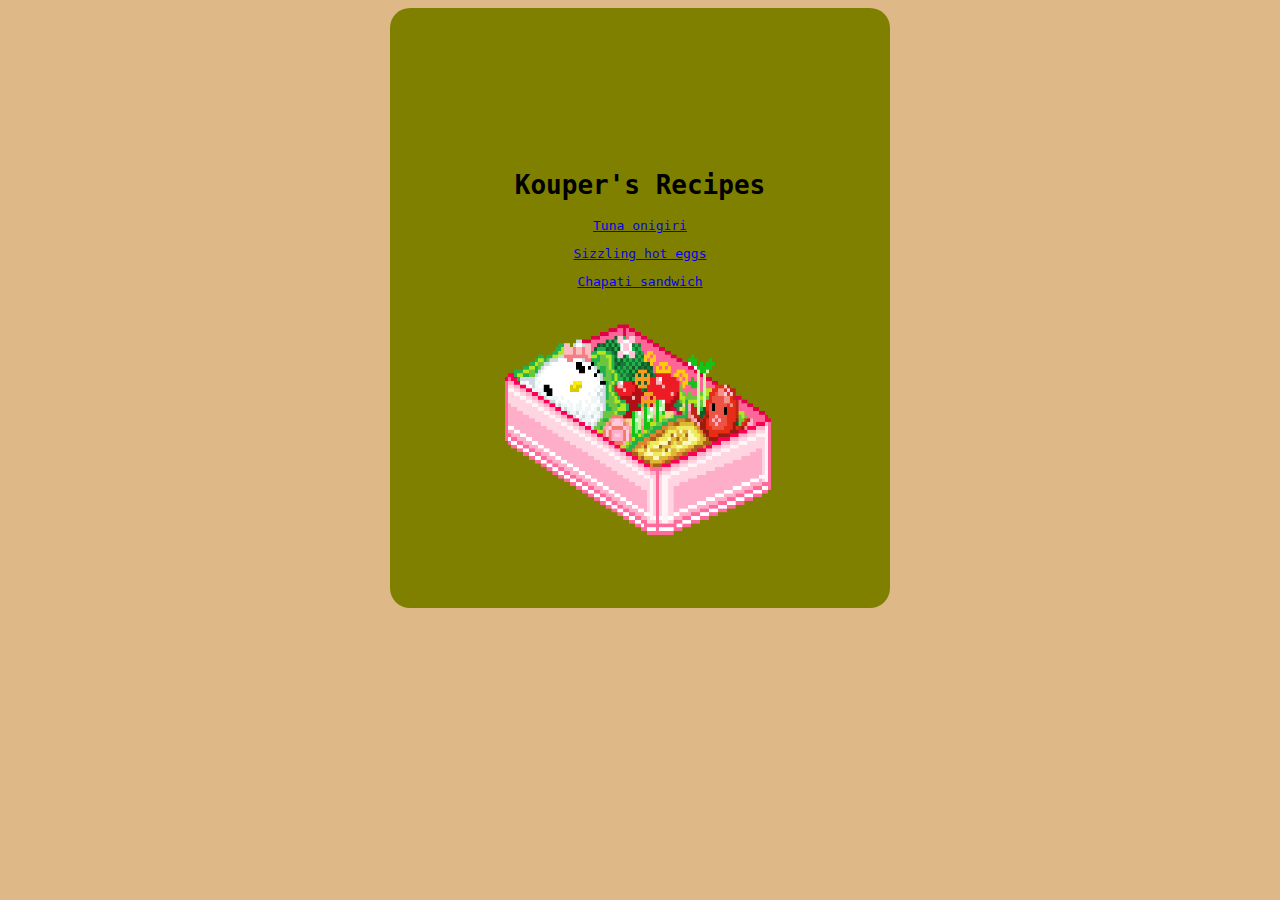
<file: index.html>
<!DOCTYPE html>
<html lang="en">
<head>
  <meta charset="UTF-8">
  <meta name="viewport" content="width=device-width, initial-scale=1.0">
  <title>Kouper's Recipes</title>
  <link rel="stylesheet" href="css/styles.css">
</head>
<body>
  <div class="recipes-list">
    <h1 class="main-recipe">Kouper's Recipes</h1>
    <p><a href="recipes/onigiri.html">Tuna onigiri </a></p>
    <p><a href="recipes/eggs.html"> Sizzling hot eggs </a></p>
    <p><a href="recipes/chapati.html"> Chapati sandwich </a></p>
    <img src= "images/bento.gif" width="300" height="250" class="bento" alt="a steaming hello kitty bento box">
  </div>
</body>
</html>
</file>
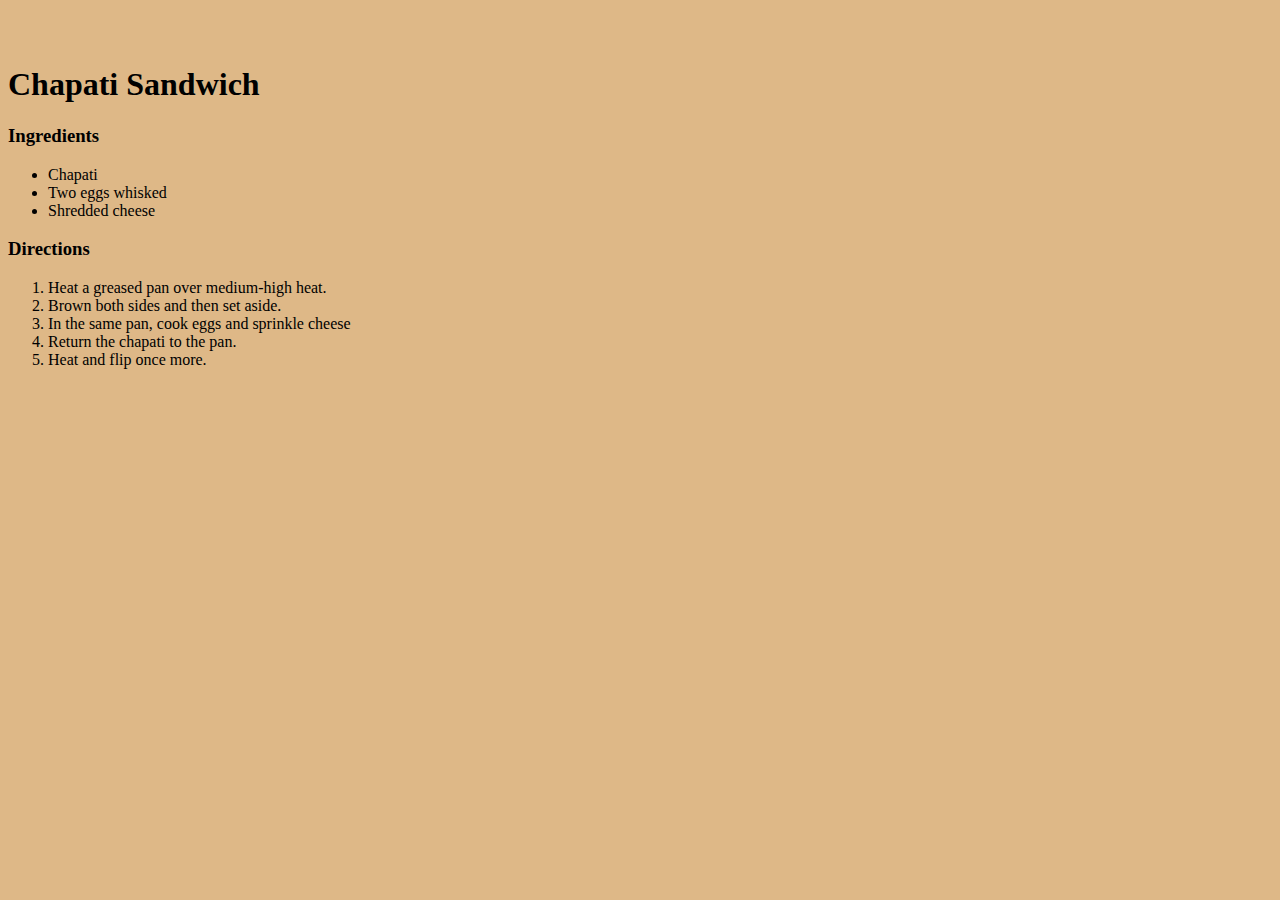
<file: recipes/chapati.html>
<!DOCTYPE html>
<html lang="en">
<head>
  <meta charset="UTF-8">
  <meta name="viewport" content="width=device-width, initial-scale=1.0">
  <title>Chapati</title>
  <link rel="stylesheet" href="../css/styles.css">
</head>
<body>
  <h1> Chapati Sandwich</h1>
  <h3>Ingredients</h3> 
    <ul>
      <li>Chapati</li>
      <li>Two eggs whisked</li>
      <li>Shredded cheese</li>
    </ul>
   <h3>Directions</h3>
    <ol>
      <li>Heat a greased pan over medium-high heat.</li>
      <li>Brown both sides and then set aside.</li>
      <li>In the same pan, cook eggs and sprinkle cheese</li>
      <li>Return the chapati to the pan.</li>
      <li>Heat and flip once more.</li>
    </ol>
</body>
</html>
</file>
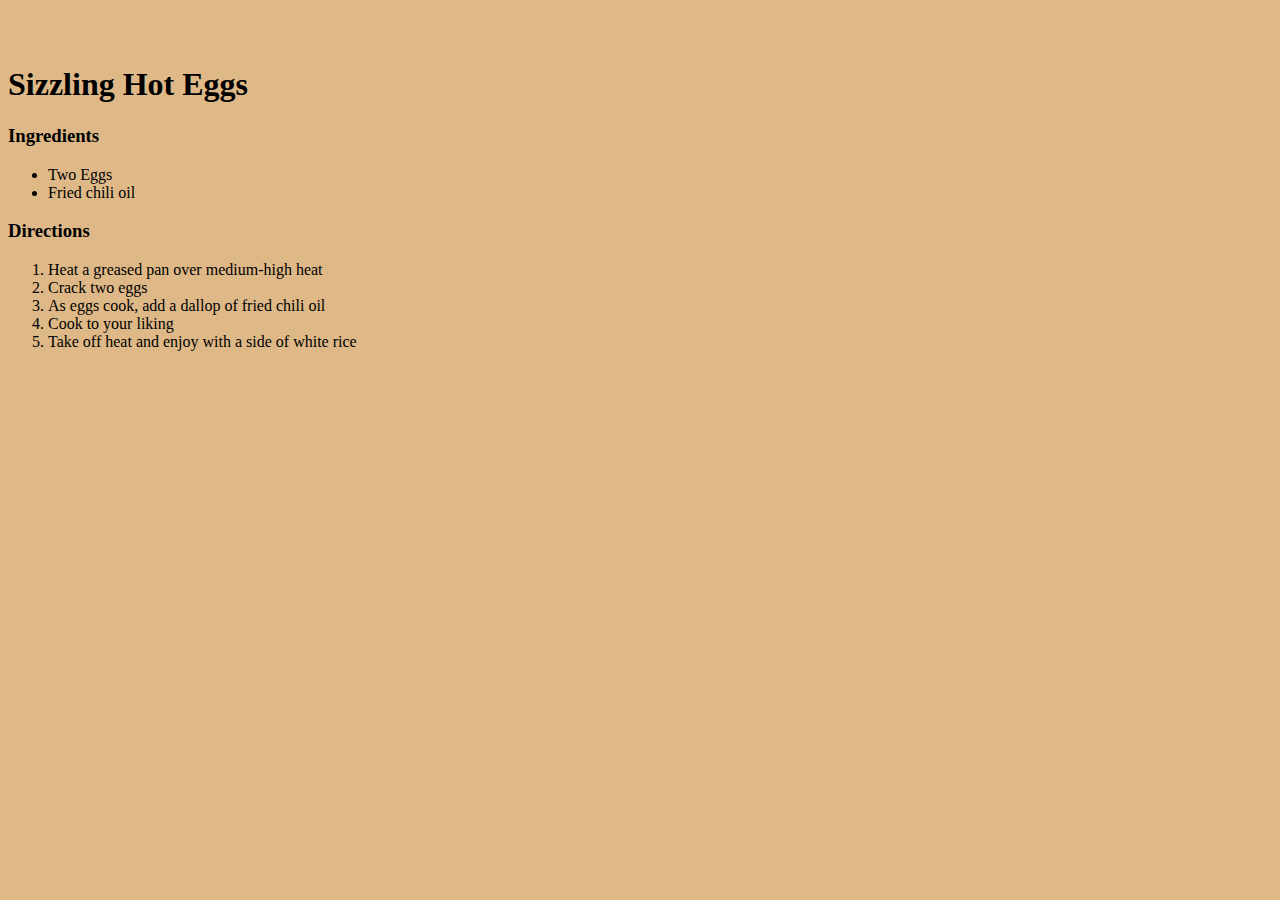
<file: recipes/eggs.html>
<!DOCTYPE html>
<html lang="en">
<head>
  <meta charset="UTF-8">
  <meta name="viewport" content="width=device-width, initial-scale=1.0">
  <title>Sizzing Hot Eggs</title>
  <link rel="stylesheet" href="../css/styles.css">
</head>
<body>
  <h1>Sizzling Hot Eggs</h1>
  <h3>Ingredients</h3> 
    <ul>
      <li>Two Eggs</li>
      <li>Fried chili oil</li>
    </ul>
   <h3>Directions</h3>
    <ol>
      <li>Heat a greased pan over medium-high heat</li>
      <li>Crack two eggs</li>
      <li>As eggs cook, add a dallop of fried chili oil</li>
      <li>Cook to your liking</li>
      <li>Take off heat and enjoy with a side of white rice</li>
    </ol>
</body>
</html>
</file>
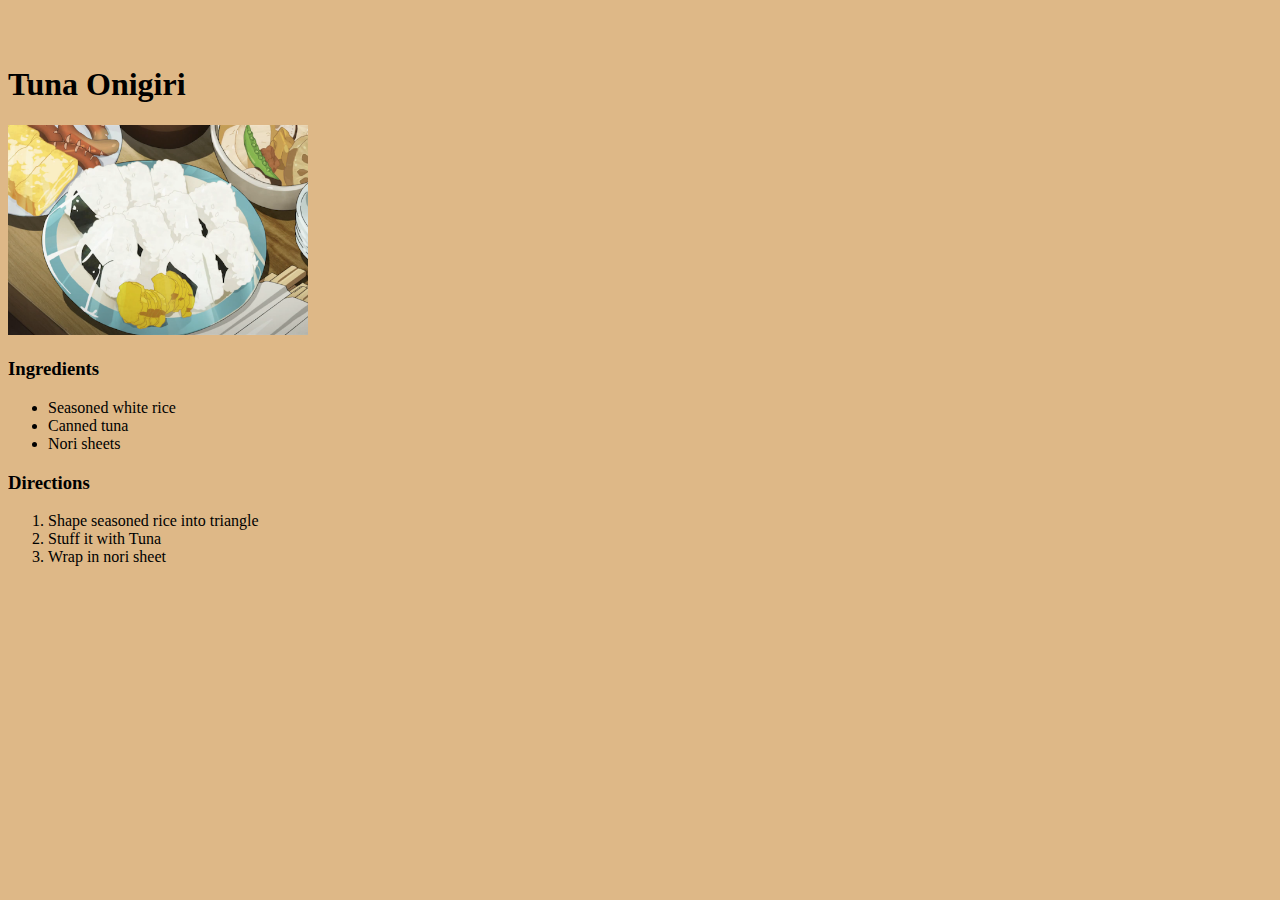
<file: recipes/onigiri.html>
<!-- An image of the finished dish under the h1 heading that you added earlier. You can find images of the dish on Google or the recipe site we linked to earlier.

Under the image, it should have an appropriately sized “Description” heading followed by a paragraph or two describing the recipe.

Under the description, add an “Ingredients” heading followed by an unordered list of the ingredients needed for the recipe.

Finally, under the ingredients list, add a “Steps” heading followed by an ordered list of the steps needed for making the dish. -->

<!DOCTYPE html>
<html lang="en">
<head>
  <meta charset="UTF-8">
  <meta name="viewport" content="width=device-width, initial-scale=1.0">
  <title>Onigiri Recipe</title>
  <link rel="stylesheet" href="../css/styles.css">
</head>
<body>
  <h1>Tuna Onigiri</h1>
  <img src="../images/onigiri.png" alt="Onigiri" height=auto width="300px" Warm tuna onigiri"> 
  <h3>Ingredients</h3> 
    <ul>
      <li>Seasoned white rice</li>
      <li>Canned tuna</li>
      <li>Nori sheets</li>
    </ul>
   <h3>Directions</h3>
    <ol>
      <li>Shape seasoned rice into triangle</li>
      <li>Stuff it with Tuna</li>
      <li>Wrap in nori sheet</li>
    </ol>
</body>
</html>
</file>
<file: css/styles.css>
body {
  background-color: burlywood;
}

p, .main-recipe {
  text-align: center;
  font-family: monospace;
}
a:hover {
  background-color: pink;
  margin-left: 150px;
  margin-right: 150px;
}
/* when styling the pseudo class such as links, the order matters or the styling won't be applied */
a:active {
  color: red;
}
h1 {
  padding-top: 45px;
}
.bento {
  display: block; 
  margin: 0 auto;
}
.recipes-list {
  background-color: olive;
  border-radius: 20px;
  width: 500px;
  height: 500px;
  margin: 0 auto;
  padding-top:100px;
}
</file>
